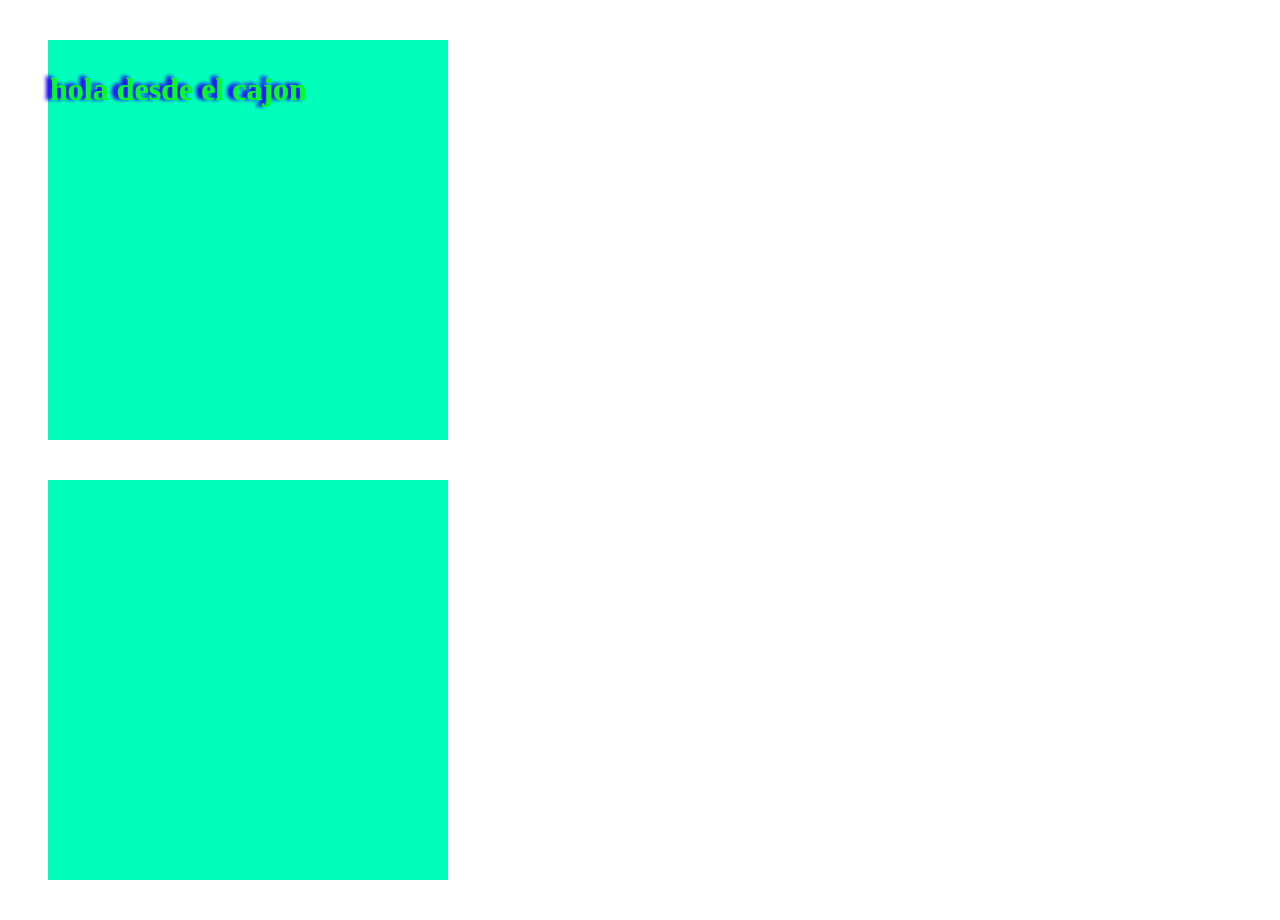
<file: index.html>
<!DOCTYPE html>
<html lang="es">
<head>
    <meta charset="UTF-8">
    <meta name="viewport" content="width=device-width, initial-scale=1.0">
    <title>Document</title>
    <link rel="stylesheet" href="style.css">
</head>
<body>    
   <div id="cajon">
        <h1>hola desde el cajon</h1>
   </div>
        
     <div id="cajon">
        <h1>hola desde el cajon</h1>
   </div>
</body>
</html>
</file>
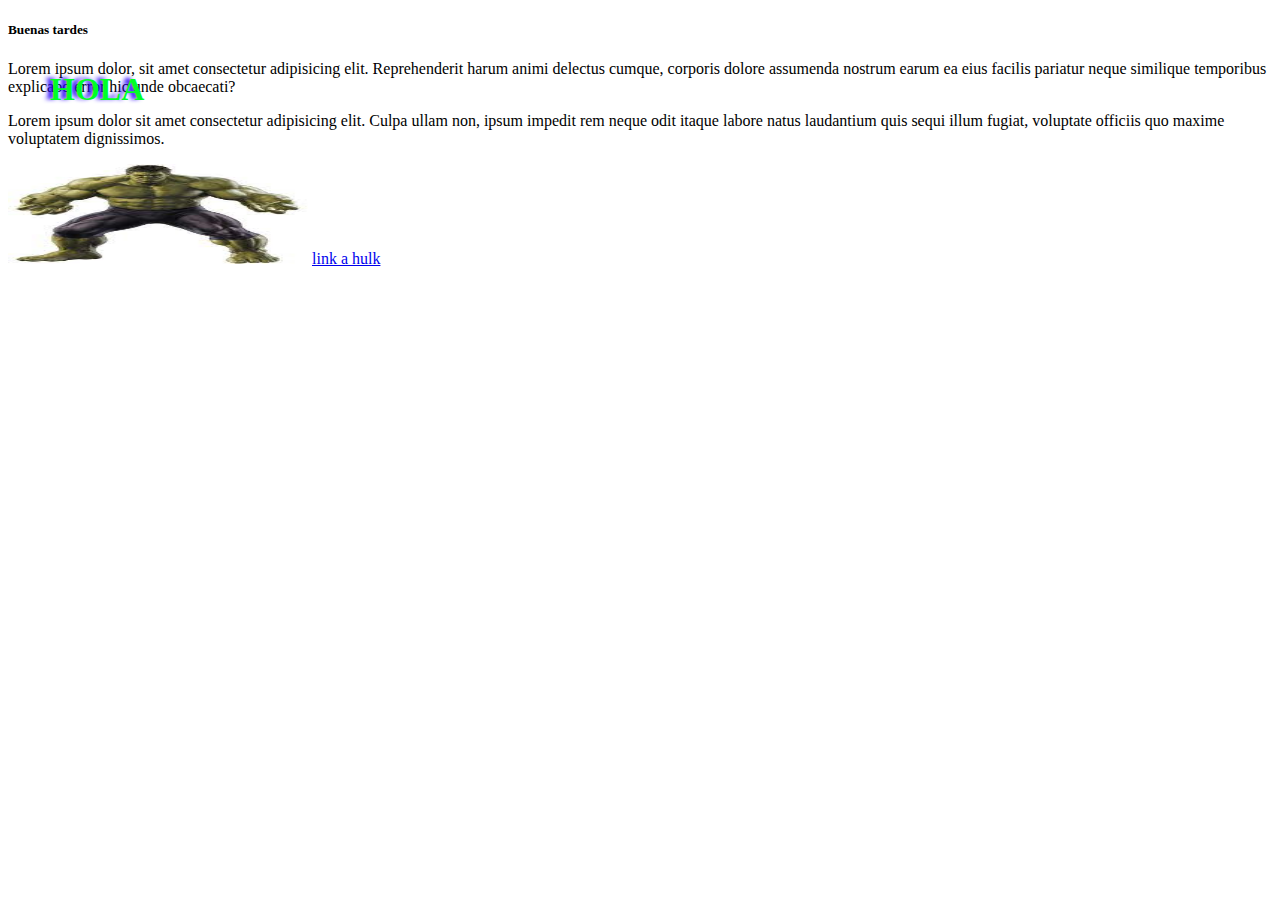
<file: hola.html>
<!DOCTYPE html>
<html lang="es">
<head>
	<meta charset="UTF-8">
	<meta name="viewport" content="width=device-width, initial-scale=1.0">
	<title>Pagina Inicio</title>
	<link rel="stylesheet" href="style.css">
</head>
<body>
	<h1>HOLA</h1>
	<h5>Buenas tardes</h5>
	<p>Lorem ipsum dolor, sit amet consectetur adipisicing elit. Reprehenderit harum animi delectus cumque, corporis dolore assumenda nostrum earum ea eius facilis pariatur neque similique temporibus explicabo error hic unde obcaecati?</p>
	<p>Lorem ipsum dolor sit amet consectetur adipisicing elit. Culpa ullam non, ipsum impedit rem neque odit itaque labore natus laudantium quis sequi illum fugiat, voluptate officiis quo maxime voluptatem dignissimos.</p>
	<img src="hulk.jpg" alt="hulk" width="300px" height="100px">
	<a href="hulk.html">link a hulk</a>
	<a href="http://" target="_blank" rel="noopener noreferrer"></a>
</body>
</html>
</file>
<file: style.css>
.caja{
  width: 40px;
  height: 40px;
  position: relative;
  background-color: blue;
  overflow: hidden;
  margin: 30px;
}
#cajon{
  width: 400px;
  height: 400px;
  background-color: rgb(0, 255, 187);
  margin: 40px;
  animation: saltar 2s infinite;
}

@keyframes saltar {
  30%{
    transform: translateY(0px);
  }
  50%{
    transform: translateY(-40px);
  }
}

.caja:hover{
  box-shadow: 15px 10px 50px rgb(57, 142, 253); 
}

h1{
  position: absolute;
  left: 50px;
  top: 50px;
  color: rgb(0, 255, 38); 
  text-shadow: -5px -1px 4px rgb(42, 6, 250); 
}
.mask{
  background: #75d8ff;
  background: linear-gradient(180deg, rgba(3, 4, 4, 0.498) 0%, rgba(87, 199, 133, 1) 50%, rgba(237, 221, 83, 0) 100%);
  height: 200px;
  width: 200px;
  position: absolute;
}

/*
@media (600px < width ) {
  .caja {
    background: rgb(255, 0, 238);
  }
}
*/
</file>
